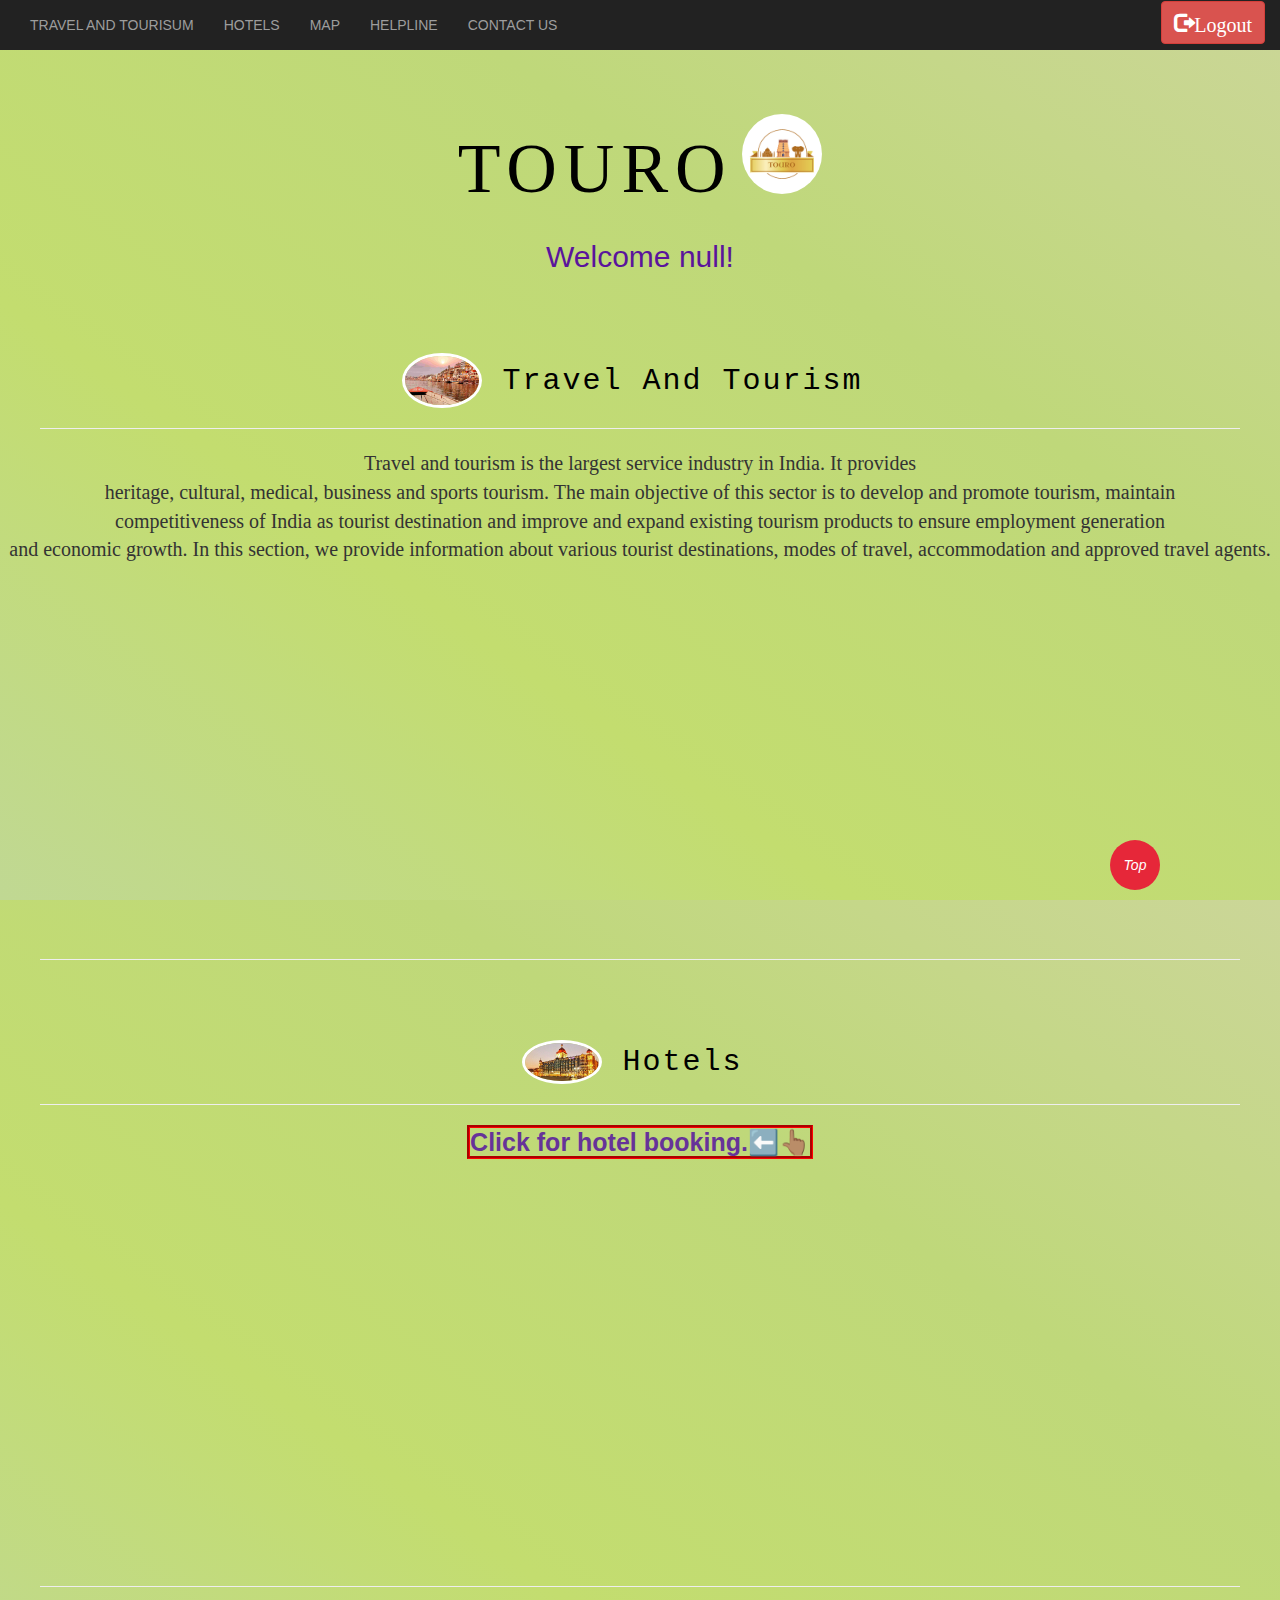
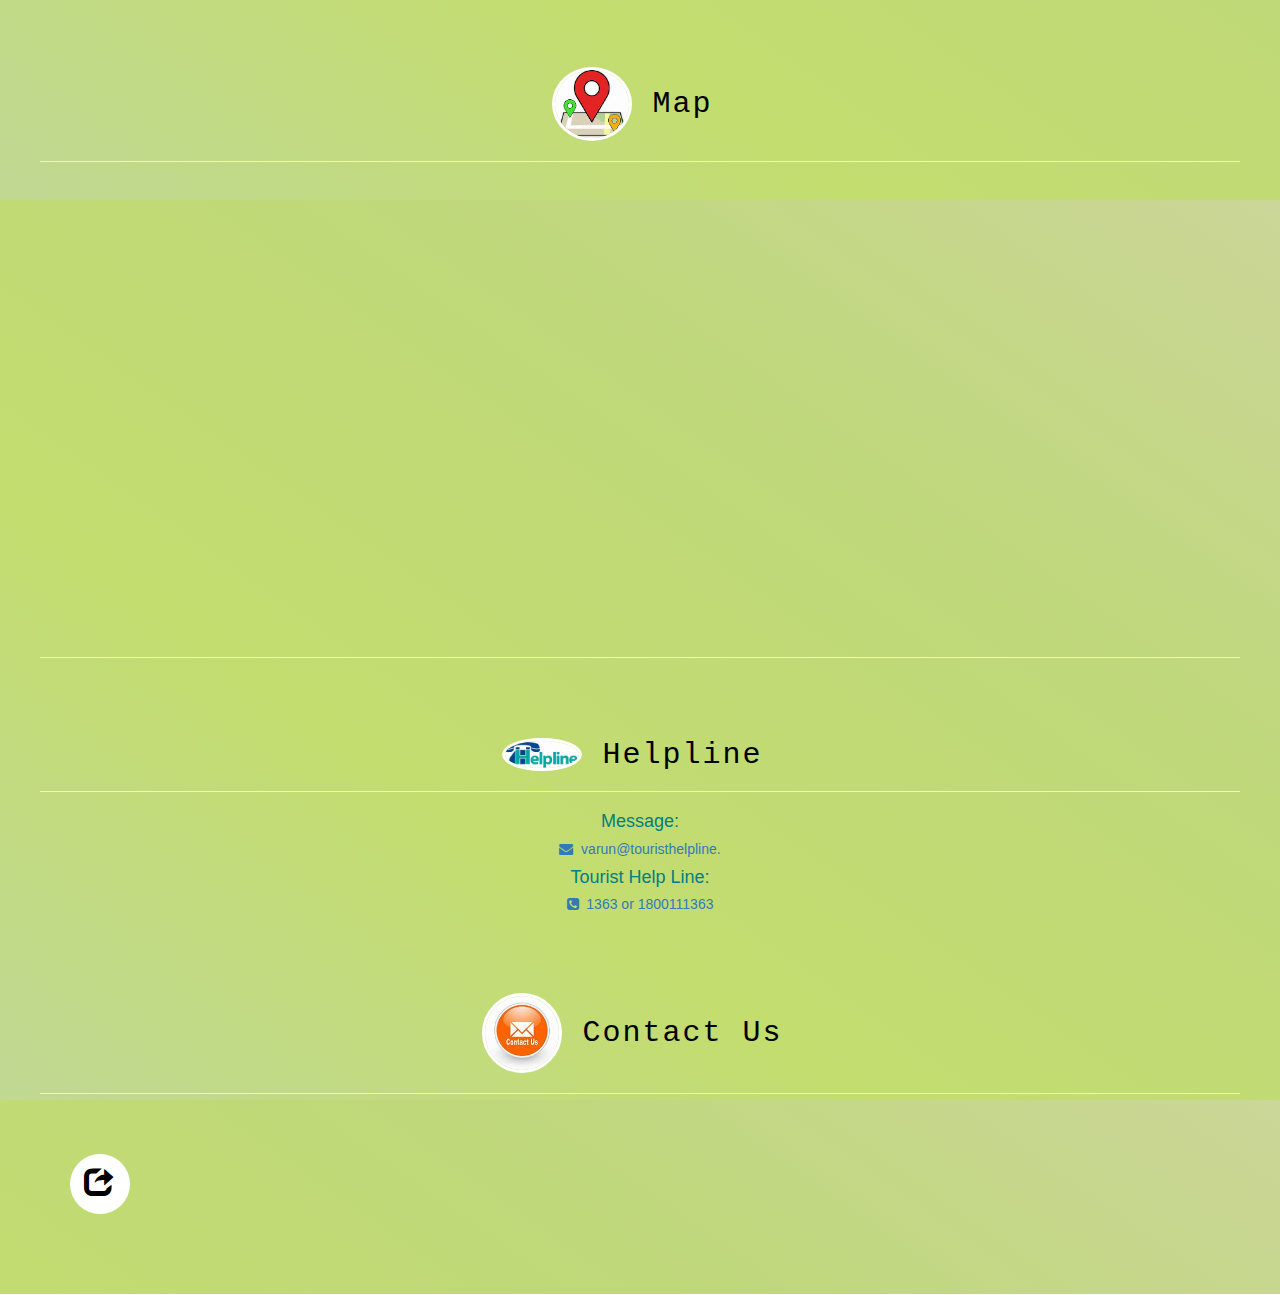
<file: TouroWeb.html>
<!DOCTYPE html>
<html>
<head>
	<title>Touro</title>
<meta name="viewport" content="width=device-width, initial-scale=1">

<link rel="stylesheet" href="https://maxcdn.bootstrapcdn.com/bootstrap/3.4.0/css/bootstrap.min.css">

<script src="https://ajax.googleapis.com/ajax/libs/jquery/3.4.1/jquery.min.js"></script>

<script src="https://maxcdn.bootstrapcdn.com/bootstrap/3.4.0/js/bootstrap.min.js"></script>

<link rel="stylesheet" href="https://cdnjs.cloudflare.com/ajax/libs/font-awesome/4.7.0/css/font-awesome.min.css">

<link rel="stylesheet" href="style.css">
</head>

<body>



<nav class="navbar-inverse" style="position:sticky;top:0;z-index:99999">

    <div class="navbar-header">
      <button type="button" class="navbar-toggle" data-toggle="collapse" data-target="#myNavbar">
        <span class="icon-bar"></span>
        <span class="icon-bar"></span>
        <span class="icon-bar"></span> 
        <span class="icon-bar"></span>  
        <span class="icon-bar"></span>                                            
      </button>
    </div>
    
    <div class="collapse navbar-collapse " id="myNavbar">
      <ul class="nav navbar-nav">
        <li><a href="#travelandtourisum">TRAVEL AND TOURISUM</a></li>
        <li><a href="#hotels">HOTELS</a></li>
        <li><a href="#map">MAP</a></li>
        <li><a href="#helpline">HELPLINE</a></li>
        <li><a href="#contactus">CONTACT US</a></li>
      </ul>

      <button id="logout" onclick="logout();" class="glyphicon glyphicon-log-out btn btn-danger">Logout</button>
      

    </div>

    
    </nav>
    

<center>
<h1  class="header">	
    TOURO
    <sup>
        <img src="touro_logo.png" id="touro_img">
    </sup>
</h1>
<h2 id="user_name" class="color_blue" ></h2>

</center>

  <center>
    <div class="travel_mainDiv">
      <h5 class="header" id="travel-tourism" style="font-size: 30px;">	
        <img src="ganga ghat.jpeg" id="ganga">
        Travel And Tourism	<sup>
         </sup>
      </h5>
        <hr class="container">
        <p class="text-newted" id="para">Travel and tourism is the largest service industry in India. It provides<br>
            heritage, cultural, medical, business and sports tourism. The main
            objective of this sector is to develop and promote tourism, maintain <br>
            competitiveness of India as tourist destination and improve and
            expand existing tourism products to ensure employment generation<br>
            and economic growth. In this section, we provide information about
            various tourist destinations, modes of travel, accommodation and 
            approved travel agents.</p>

            <iframe width="400" height="360" src="https://www.youtube.com/embed/IgAnj6r1O48" title="10 Best Places to Visit in India - Travel Video" frameborder="0" allow="accelerometer; autoplay; clipboard-write; encrypted-media; gyroscope; picture-in-picture" allowfullscreen></iframe>
            <hr class="container">
     </div>
     <br<br>

     <div class="travel_mainDiv">
       <h5 class="header" id="hotels" style="font-size: 30px;">
        <img src="taj hotel.jpg" class="logo" id="hotel_img">
        Hotels<sup>

        </sup>
      </h5>
       <hr class="container">
       <b>
       <a href="https://www.hotelscombined.in/Place/India.htm" id="findtheHotels" >Click for hotel booking.⬅️👆🏽 </a>
       </b>
       <br><br>
       <iframe width="400" height="360" src="https://www.youtube.com/embed/1tTjHoiwaN4" title="YouTube video player" frameborder="0" allow="accelerometer; autoplay; clipboard-write; encrypted-media; gyroscope; picture-in-picture" allowfullscreen></iframe>
       <br><br>
       
     </div>

     <hr class="container">
     <div class="travel_mainDiv">
      <h5 class="header" id="map" style="font-size: 30px;">
       <img src="map.jpg" class="logo" id="Map">
       Map<sup>

       </sup>
     </h5>
      <hr class="container">
      <iframe src="https://www.google.com/maps/embed?pb=!1m18!1m12!1m3!1d321756.46328592993!2d72.60096975160684!3d19.08203904194313!2m3!1f0!2f0!3f0!3m2!1i1024!2i768!4f13.1!3m3!1m2!1s0x3be7c6306644edc1%3A0x5da4ed8f8d648c69!2sMumbai%2C%20Maharashtra!5e1!3m2!1sen!2sin!4v1652759871988!5m2!1sen!2sin" width="400" height="450" style="border:0;" allowfullscreen="" loading="lazy" referrerpolicy="no-referrer-when-downgrade"></iframe>

      <hr class="container">
      <div class="travel_mainDiv">
        <h5 class="header" id="helpline" style="font-size: 30px;">
         <img src="helpline.jpg" class="logo" id="h_line">
         Helpline<sup>
  
         </sup>
         </h5>
         <hr class="container">
    </div>
    <div class="travel_mainDiv">
      <h4 id="Message">Message:
      <a href="#">
        <h5><i class="fa fa-envelope" style="size: 25px;"></i>&nbsp;&nbsp;varun@touristhelpline.</h5>
      </a>
    </h4>
      </div>

      <h4 id="Contact">Tourist Help Line:
      <a href="#"> 
        <h5><i class="fa fa-phone-square" style="size: 25px;"></i>&nbsp;&nbsp;1363 or 1800111363
        <a href="https://mail.google.com/mail/u/0/?fs=1&tf=cm&source=mailto&to=varun@touristhelpline.com"></a>
        </h5>
        </h4>
     </a> 
     


     <div class="travel_mainDiv">
      <h5 class="header" id="contactus" style="font-size: 30px;">
       <img src="con.jpg" class="logo" id="contact_img">
       Contact Us<sup>

       </sup>
     </h5>
      <hr class="container">
      
    </div>
    
  </center>
  <br><br>
    <button class="btn btn-info" id="top">
    <i class="material-icons">Top</i>
    </button>

    <div class="container">
      <button class="share-btn">
         <i class="glyphicon glyphicon-share"></i>
      </button>
      <div class="share-options">
        <p class="title" style="color: cornsilk;">Share</p>
        <div class="social-media"></div>
           <button class="social-media-btn"><i class="fa fa-whatsapp"></i></button>
           <button class="social-media-btn"><i class="fa fa-facebook-square"></i></button>
           <button class="social-media-btn"><i class="fa fa-twitter-square"></i></button>
           <button class="social-media-btn"><i class="fa fa-instagram"></i></button>


      </div>

    </div>

  
  <script src="TouroWeb.js"></script>
</body>
</html>
</file>
<file: style.css>
html, body
{
  height: 100%;
  margin: 0;
}

body
{
background-image: linear-gradient(to right top, #c0d893, #c3dd6f, #bfd87a, #cbd698);
justify-content: right;
align-items: right;
}

.header
{
	color: black;font-family: 'Yeon Sung';font-size: 70px;letter-spacing: 7px;margin-top: 80px;
}

#touro_img{
	border-radius: 70%;
}

.header img
{
	width: 80px;margin-left: -15px;
    border-radius: 25px;
}

.login_div
{
	background: rgba(255,255,255,0.8);border-radius: 17px;
	float: inherit;
}

#login_button
{
	width: 70%;border-radius: 13px;
}

#contact iframe
{
    width: 100%;
}

#contactus
{
	font-family:monospace;
	letter-spacing: 2px;
}

#para 
{
  font-size: 20px;
  font-family: 'Times New Roman';
}

#contact_img
{
	border-radius: 70%;
	border-style: solid;
	border-width: 3px;
	border-color: white;
	
}

#travel-tourism
{
	font-family:monospace;
	letter-spacing: 2px;
}

#hotel_img{
	border-style: solid;
	border-width:3px;
	border-color: white;
	border-radius: 70%;

}

#hotels
{
	font-family:monospace;
	letter-spacing: 2px;
}

#findtheHotels
{
	color:rebeccapurple;
	font-size: 25px;
	float: inherit;
	border-color: red;
	border-style: groove;
}

.container
{
	size: 30px;
	color: violet;
}

#logout
{
	font-size: 20px;
	float: right;
}

.logo
{
	border-radius: 50%;
	border-width: 3px;
	border-color: white;
}

#ganga{
	border-radius: 70%;
	border-style: solid;
	border-color: white;
	border-width: 3px;
}

#helpline
{
	font-family:monospace;
	letter-spacing: 2px;
}

#h_line {
	border-radius: 70%;
	border-style: solid;
	border-color: white;
}

#map
{
	font-family:monospace;
	letter-spacing: 2px;

}

#Map
{
	border-radius: 70%;
    border-style: solid;
	border-color: white;
}

#Contact
{
	color: teal;
	size:30px
}

#Message
{
	color: teal;
	size:30px
}

#mini
{
	float:none;
}

#user_name
{
	color: rgb(90, 20, 156);
	font-family: 'Trebuchet MS', 'Lucida Sans Unicode', 'Lucida Grande', 'Lucida Sans', Arial, sans-serif;
}


#top{
	position: fixed;
	right: 120px;
	bottom: 10px;
	width: 50px;
	height: 50px;
	border-radius: 50%;
	background: #e62739;
	box-shadow: 0 0 10px rgba(0, 0, 0, 0, 0.25);
	color: #ffffff;
	border: none;
	outline: none;
	cursor:pointer;
}

#top:active {
	background: #cc2333;
}

.back-to-top-icon{
	color:white;
}

*{
	margin: 0;
	padding: 0;
	box-sizing: border-box;
}

.share-btn{
	position: relative;
	border: none;
	background: #fff;
	color: black;
	border-radius: 50%;
	width: 60px;
	height: 60px;
	font-size: 30px;
	padding-top: 2.5px;
	padding-right: 3px;
	cursor: pointer;
	z-index: 2;
	float: left;

}

.share-options{
	bottom: 50%;
	width: 300px;
	left: 50%;
	height: 140px;
	transform-origin: top left;
	transform: scale(0);
	border-top-right-radius: 20px;
	border-bottom-left-radius: 20px;
	background: rgba(15, 15, 15, 0.5);
	color: black;
	padding: 20px;
	font-family: 'roboto';
	transition: .5s;
	transition-delay: .5s;
	float: left;
	
}

.share-options.active{
	transform:scale(1);
	transition-delay: 0s;
}

.title{
	opacity: 0;
	transition: .5s;
	transition-delay: 0s;
	font-size: 20px;
	text-transform: capitalize;
	border-bottom: 1px solid #fff;
	width: fit-content;
	padding: 0 20px 3px 0;
}

.social-media{
	opacity: 0;
	transition: .5s;
	transition-delay: 0s;
	width: 250px;
	height: 20px;
	display: flex;
	align-items: top;
	flex-wrap: wrap;
	margin: 0.90px;
    float: top;
}

.social-media-btn{
	border: none;
	width: 50px;
	height: 50px;
	border-radius: 50%;
	background: #000;
	color: #fff;
	line-height: 30px;
	cursor: pointer;
	margin: 0.8px;
	text-align: center;
}


.social-media-btn:nth-child(6){
	background: #E4405F;
}

.social-media-btn:nth-child(3){
	background: #25D366;
}

.social-media-btn:nth-child(4){
	background: #1877F2;
}

.social-media-btn:nth-child(5){
	background: #1DA1F2;
}

.share-options.active .title,
.share-options.active .social-media{
	opacity:1;
	transition:.5s;
	transition-delay:.5s;
}
</file>
